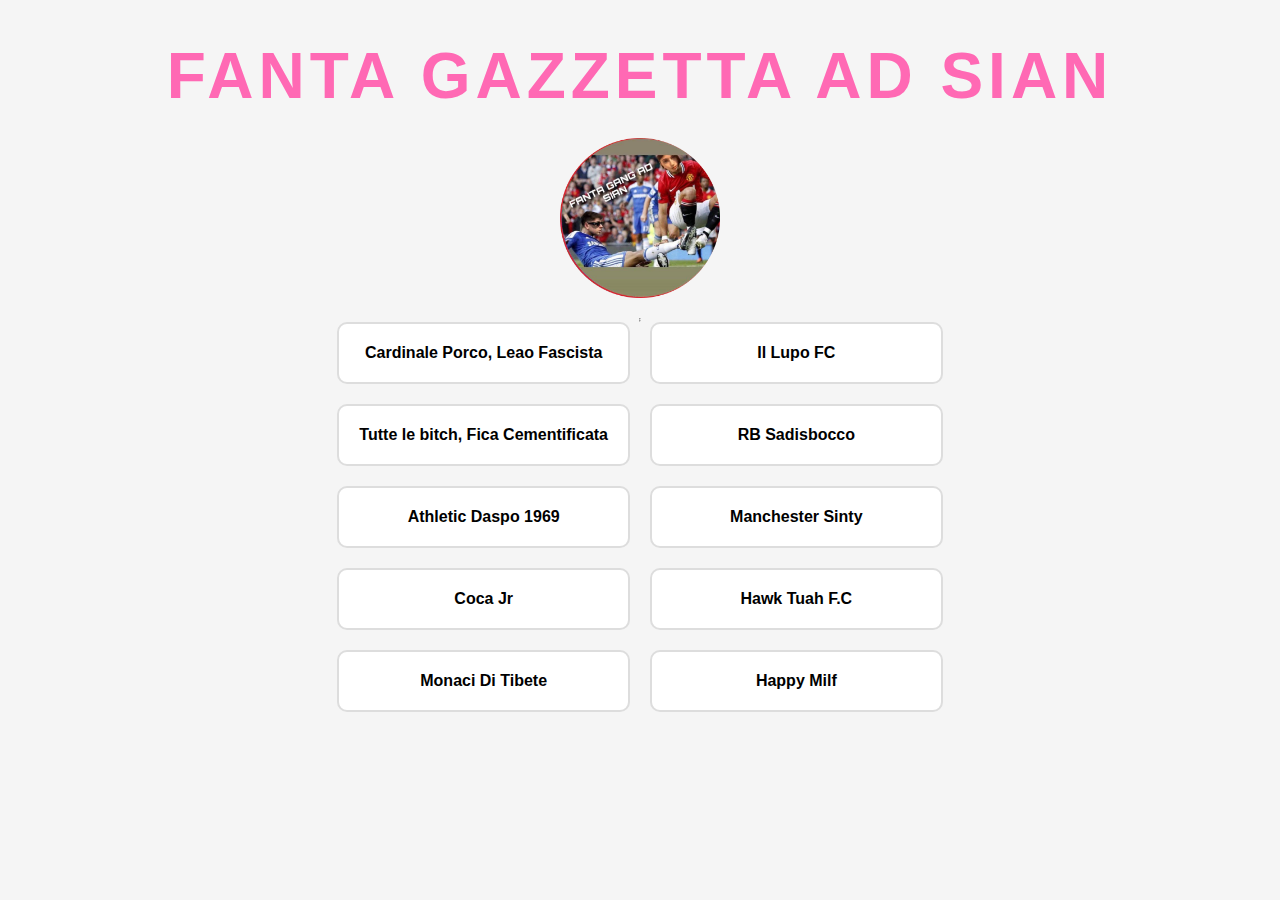
<file: index.html>
<!DOCTYPE html>
<html lang="en">
<head>
    <meta charset="UTF-8">
    <meta name="viewport" content="width=device-width, initial-scale=1.0">
    <title>Homepage</title>
    <link rel="stylesheet" href="styles.css">
</head>
<body>

    <div class="hero">
        <h1 class = "title">Fanta Gazzetta Ad Sian</h1>
    </div>
    <img src="immagini/logo.png" height="160" style="margin-bottom: 20px;">
    <hr>
    <div class = "table-container">
        <h2 class = "table-title">
            Classifica Finale   
        </h2>
        <div class = "table">
            <ol>
                <li class = "table-item">Tutte le bitch, Fica Cementificata</li>
                <li class = "table-item">Monaci Di Tibete</li>
                <li class = "table-item">Cardinale Porco, Leao Fascista</li>
                <li class = "table-item">Hawk Tuah F.C</li>
                <li class = "table-item">Happy Milf</li>
                <li class = "table-item">Il Lupo FC</li>
                <li class = "table-item">RB Sadisbocco</li>
                <li class = "table-item">Coca Jr</li>
                <li class = "table-item">Athletic Daspo 1969</li>
                <li class = "table-item">Manchester Sinty</li>
            </ol>
        </div>
    </div>

    <hr>
    <div class="links-container">

        <a class = "link-item" href="Teams2/crive.html">Cardinale Porco, Leao Fascista</a>
        <a class = "link-item" href="Teams2/aima.html">Il Lupo FC</a>
        <a class = "link-item" href="Teams2/baret.html">Tutte le bitch, Fica Cementificata</a>
        <a class = "link-item" href="Teams2/lanamuci.html">RB Sadisbocco</a>
        <a class = "link-item" href="Teams2/tony.html">Athletic Daspo 1969</a>
        <a class = "link-item" href="Teams2/zio.html">Manchester Sinty</a>
        <a class = "link-item" href="Teams2/bollesalto.html">Coca Jr</a>
        <a class = "link-item" href="Teams2/knuz.html">Hawk Tuah F.C</a>
        <a class = "link-item" href="Teams2/trifo.html">Monaci Di Tibete</a>
        <a class = "link-item" href="Teams2/salo.html">Happy Milf</a>
    </div>
</body>
</html>
</file>
<file: styles.css>
* {
    margin: 0;
    padding: 0;
    box-sizing: border-box;
    font-family: Arial, sans-serif;
}

body {
    background-color: #f5f5f5;
    color: #333;
    display: flex;
    flex-direction: column;
    align-items: center;
    justify-content: center;
    padding: 20px;
}

.hero {
    margin-bottom: 2%;
}

.hero h1 {
    font-size: 4rem;
    color: #ff69b4; /* Pink */
    text-align: center;
    text-transform: uppercase;
    font-weight: bold;
    letter-spacing: 5px;
    padding-top: 2%;
}

.links-container {
    display: grid;
    grid-template-columns: repeat(2, 1fr);
    gap: 20px;
}

.link-item {
    background-color: #fff;
    border: 2px solid #ddd;
    border-radius: 10px;
    text-align: center;
    padding: 20px;
    transition: background-color 0.3s, transform 0.3s;
}

.link-item:hover {
    background-color: #ff69b4; /* Pink */
    color: #fff;
    transform: scale(1.05);
}

.link-item a {
    text-decoration: none;
    font-size: 1.2rem;
    color: #333;
    font-weight: bold;
    display: block;
}

.link-item a:hover {
    color: #fff;
}

@media (min-width: 769px) {
    .table-container{
        display: none;
    }
}

@media (max-width: 768px) {
    .links-container {
        grid-template-columns: 1fr;
    }

    .hero h1{
        font-size: 18px;
    }

    .table-title{
        margin-bottom: 20px;
    }

    .table ul li{
        padding: 2px;
    }

    hr{
        width: 100%;
        margin: 20px 0px;
    }
}

.link-item{
    text-decoration: none;
    color: black;
    font-weight: 600;
}
</file>
